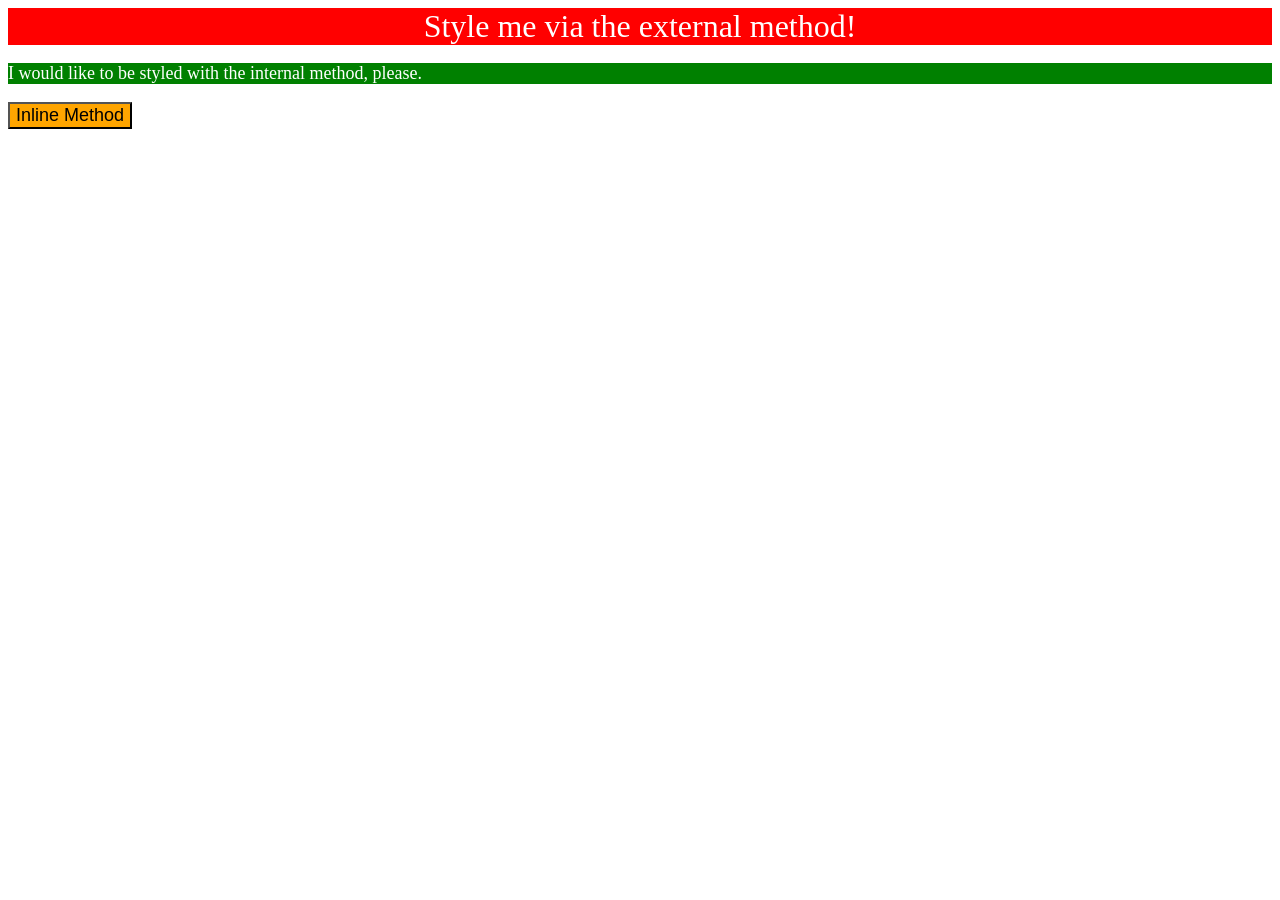
<file: foundations/intro-to-css/01-css-methods/index.html>
<!DOCTYPE html>
<html lang="en">
  <head>
    <link rel="stylesheet" href="styles.css">

    <style>
      p {
        background-color: green;
        font-size: 18px;
        color: white;

      }


    </style>
    <meta charset="UTF-8">
    <meta http-equiv="X-UA-Compatible" content="IE=edge">
    <meta name="viewport" content="width=device-width, initial-scale=1.0">
    <title>Methods for Adding CSS</title>
  </head>
  <body>
    <div>Style me via the external method!</div>
    <p >I would like to be styled with the internal method, please.</p>
    <button style="background-color: orange; font-size: 18px;">Inline Method</button>
  </body>
</html>
</file>
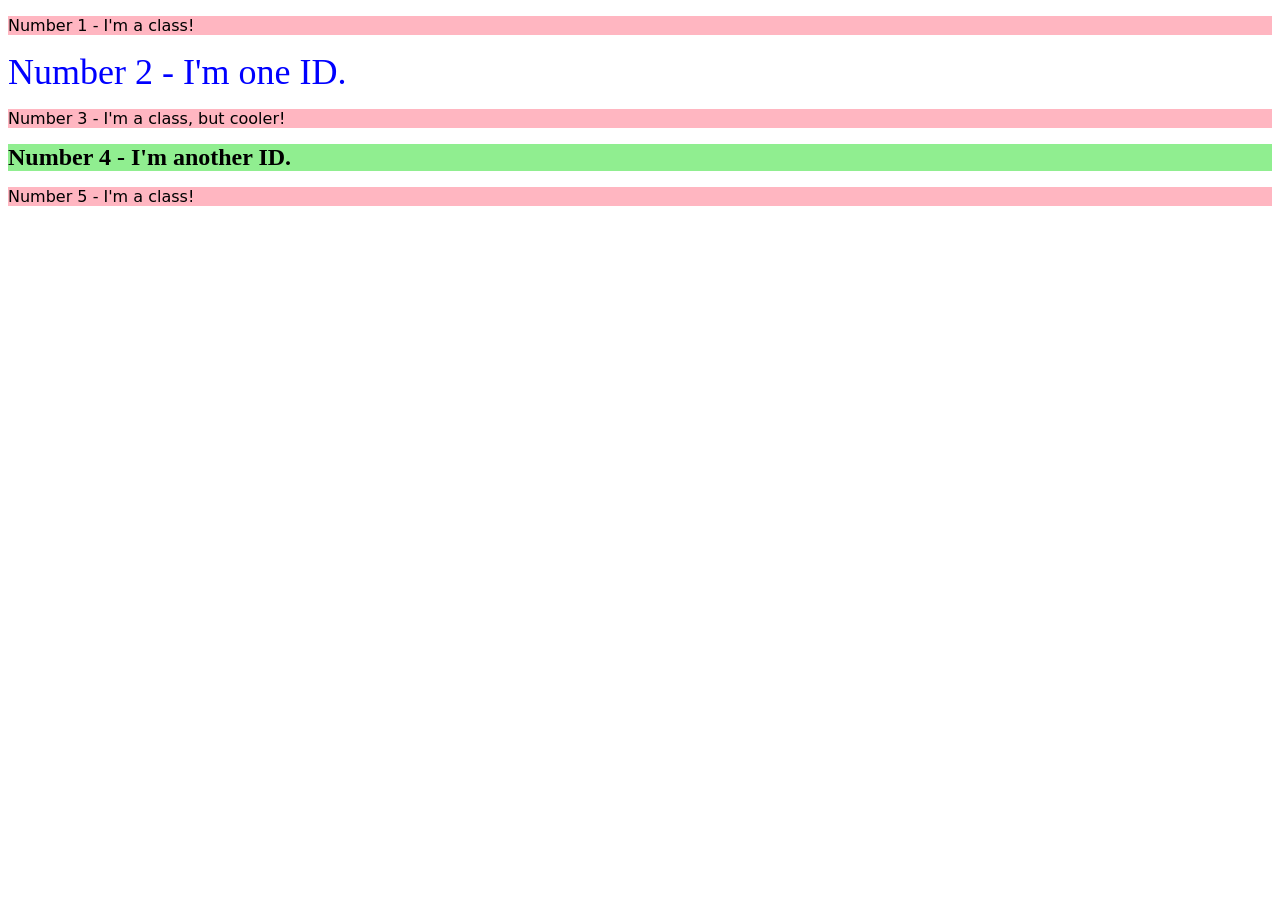
<file: foundations/intro-to-css/02-class-id-selectors/index.html>
<!DOCTYPE html>
<html lang="en">
  <head>
    <meta charset="UTF-8">
    <meta http-equiv="X-UA-Compatible" content="IE=edge">
    <meta name="viewport" content="width=device-width, initial-scale=1.0">
    <title>Class and ID Selectors</title>
    <link rel="stylesheet" href="style.css">
  </head>
  <body>
    <p class="odd-number">Number 1 - I'm a class!</p>
    <div id="second-element">Number 2 - I'm one ID.</div>
    <p class="odd-number">Number 3 - I'm a class, but cooler!</p>
    <div id="fourth-element">Number 4 - I'm another ID.</div>
    <p class="odd-number">Number 5 - I'm a class!</p>
  </body>
</html>
</file>
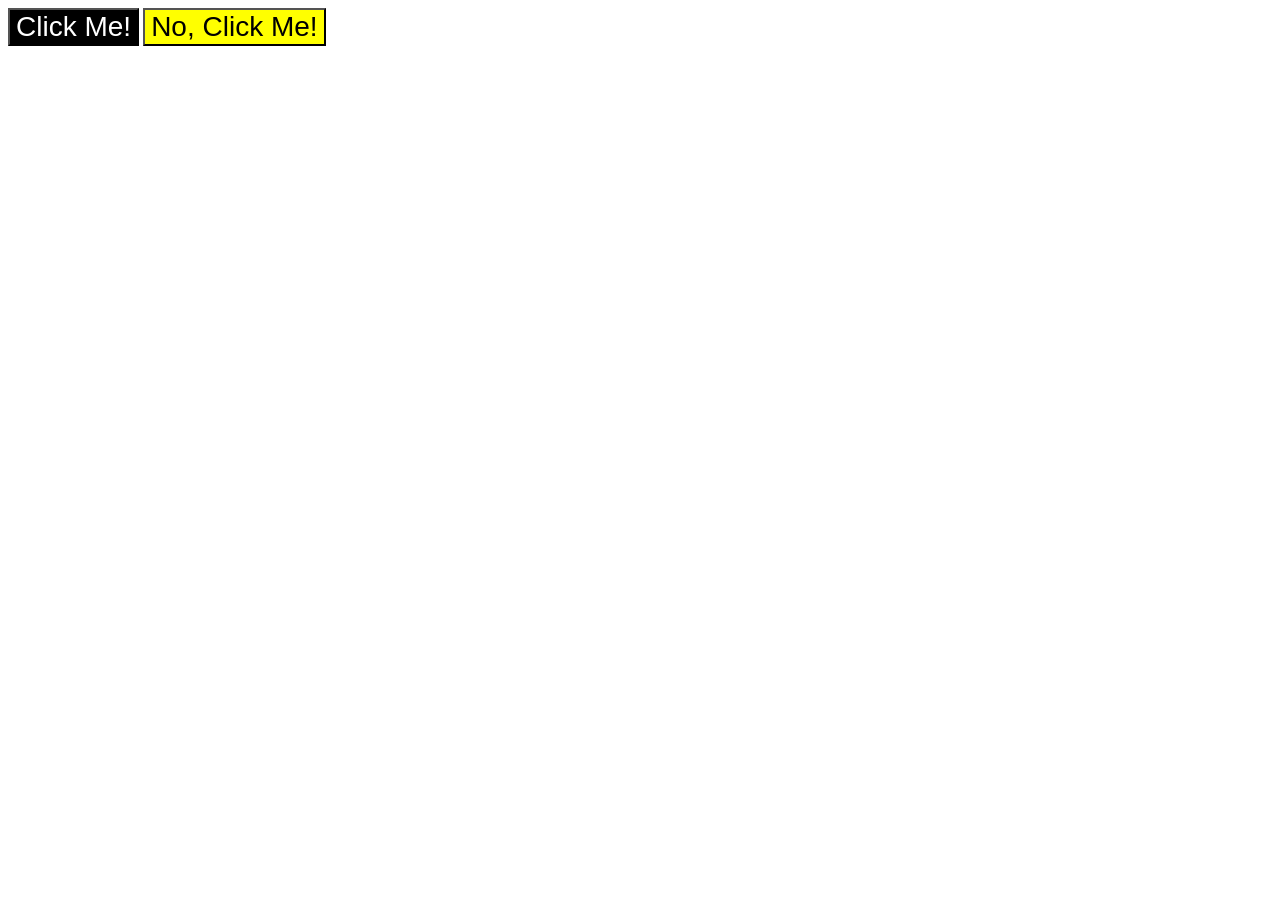
<file: foundations/intro-to-css/03-grouping-selectors/index.html>
<!DOCTYPE html>
<html lang="en">
  <head>
    <meta charset="UTF-8">
    <meta http-equiv="X-UA-Compatible" content="IE=edge">
    <meta name="viewport" content="width=device-width, initial-scale=1.0">
    <title>Grouping Selectors</title>
    <link rel="stylesheet" href="style.css">
  </head>
  <body>
    <button class="first-element">Click Me!</button>
    <button class="second-element">No, Click Me!</button>
  </body>
</html>
</file>
<file: foundations/intro-to-css/01-css-methods/styles.css>
div {
    background-color: red;
    color: white;
    text-align: center;
    font-size: 32px;
}
</file>
<file: foundations/intro-to-css/02-class-id-selectors/style.css>
/* Add CSS Styling */

.odd-number {
    background-color: lightpink;
    font-family: Verdana, 'DejaVu Sans', sans-serif;
}

#second-element {
    color: blue;
    font-size: 36px;;
}

.odd-number#third-element{
    font-size: 24px;

}


#fourth-element {
    background-color: lightgreen;
    font-size: 24px;
    font-weight: bold;
}
</file>
<file: foundations/intro-to-css/03-grouping-selectors/style.css>
/* Add CSS Styling */

.first-element {
    background-color: black;
    color: white;
   
}

.second-element {
    background-color: yellow;
}

.first-element, .second-element { 
    font-size: 28px;
    font-family: 'Helvetica', 'Times New Roman', sans-serif;

}
</file>
